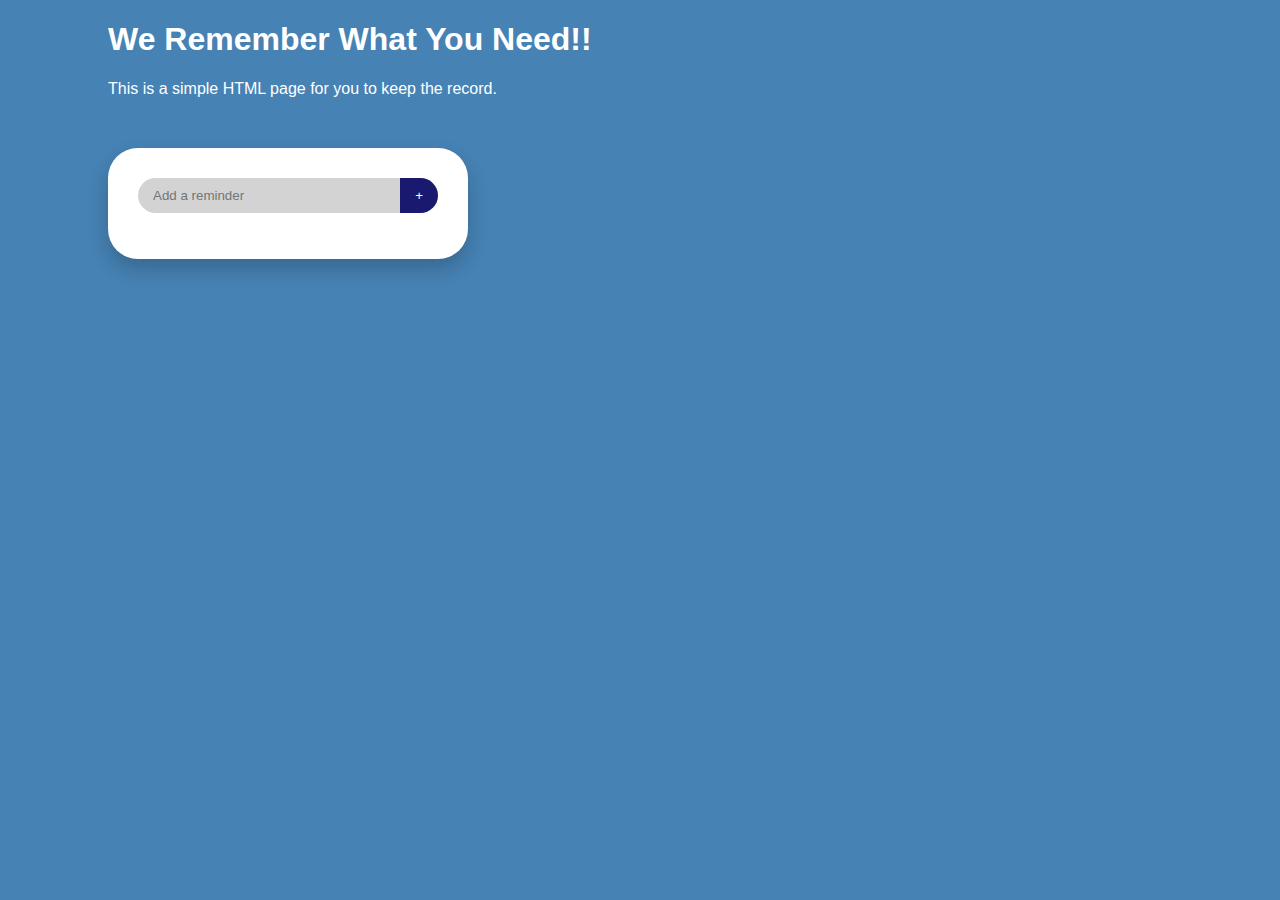
<file: index.html>
<!DOCTYPE html>
<html>
<head>
    <title>To Do List</title>
    <link rel="stylesheet" href="style.css">
</head>
<body>
    <div class="first_line">
        <h1>We Remember What You Need!!</h1>
    </div>

    <div class="second_line">
        <p>This is a simple HTML page for you to keep the record.</p>
    </div>

    <div class = "movement_container">
        <div class = "input_area">
            <input class = "text"  id = "msg" placeholder="Add a reminder">
            <button class = "btn" id = "addBtn">+</button>
        </div>
        <ul class = "list"></ul>
    </div>
    
    <script src="script.js"></script>
</body>
</html>
</file>
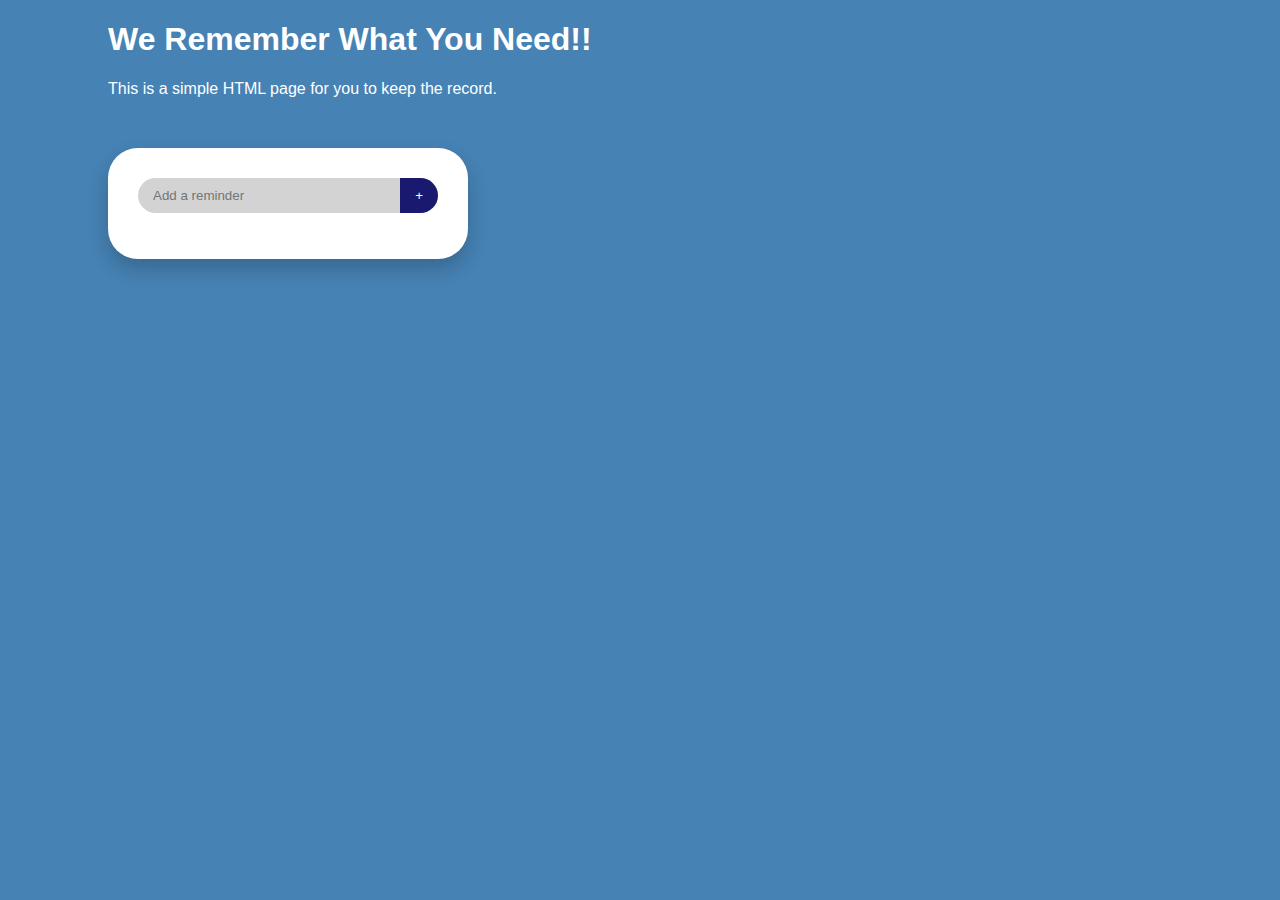
<file: demo.html>
<!DOCTYPE html>
<html>
<head>
    <title>To Do List</title>
    <link rel="stylesheet" href="style.css">
</head>
<body>
    <div class="first_line">
        <h1>We Remember What You Need!!</h1>
    </div>

    <div class="second_line">
        <p>This is a simple HTML page for you to keep the record.</p>
    </div>

    <div class = "movement_container">
        <div class = "input_area">
            <input class = "text"  id = "msg" placeholder="Add a reminder">
            <button class = "btn" id = "addBtn">+</button>
        </div>
        <ul class = "list"></ul>
    </div>
    
    <script src="script.js"></script>
</body>
</html>
</file>
<file: style.css>
body{
    padding-left:100px;
    background-color:#4682b4;
    font-family: "Comic Sans MS", sans-serif;
}

.first_line{
    color:white;
}

.second_line{
    color:white;
}

.movement_container{
    background-color:white;
    width:300px;
    padding:30px;
    margin-top:50px;
    border-radius:30px;
    box-shadow:0 10px 20px rgba(0,0,0,0.2);
}

.input_area{
    border-radius:25px;
    overflow:hidden;
    display:flex;
}

.text{
    font-family: "Comic Sans MS", sans-serif;
    flex-grow:1;
    border:none;
    background-color:lightgray;
    padding:10px 15px;
    outline:none;
}

.btn{
    background-color:#191970;
    border:none;
    color:white;
    padding:10px 15px;
    cursor:pointer;
}

.list{
    list-style-type:none;
    padding:0;
}

.list li{
    display:flex;
    padding:10px 0;
    border-bottom: 1px solid lightgray;
}

.list label{
    padding-bottom:2px;
    flex-grow:1;
}

.checkbox{
    margin-right: 15px;
}

.delete{
    background-color:none;
    border:none;
    cursor:pointer;
    opacity:0.5;
}

.delete:hover{
    opacity:1;
}
</file>
